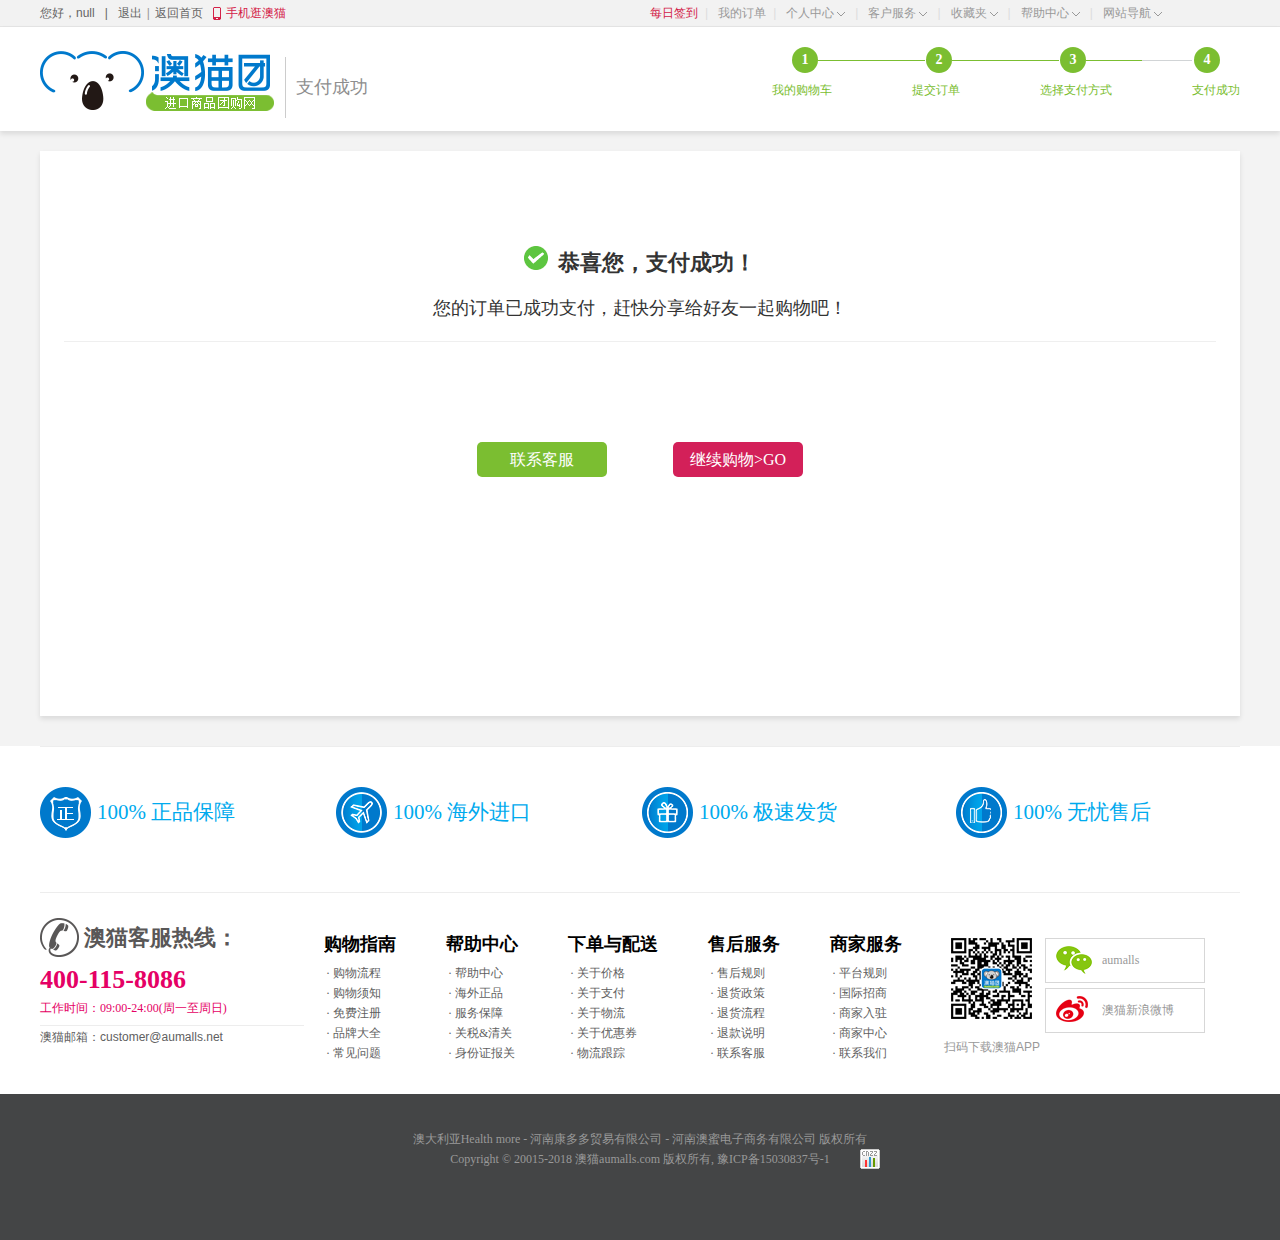
<file: Captainzw/Aomao/project/src/main/resources/static/pages/Cart-success.html>
<!DOCTYPE html>
<html lang="en">

<head>
	<meta charset="UTF-8">
	<title>支付成功-购物车-澳猫团</title>
	<link rel="shortcut icon" href="../favicon.ico">
	<link rel="stylesheet" href="../css/reset.css">
	<link rel="stylesheet" href="../css/base.css">
	<link rel="stylesheet" href="../css/Cart.css">
</head>

<body>
	<!-- 顶部 -->
	<header>
		<div class="head w1190">
			<div class="headLeft">
				<div class="loginuser">
					<a href="#">
						<span>您好，1536983711@qq.com </span>
						<span>|</span>
					</a>
				</div>
				<div class="loginout">
					<a href="#">退出</a>
					<span>|</span>
					<a href="#">返回首页</a>
				</div>
				<div class="phone loginphone">
					<a href="#">
						<em></em>
						<span>手机逛澳猫</span>
					</a>
				</div>
			</div>
			<div class="headRight">
				<ul>
					<li><a class="everday" href="#">每日签到</a></li><span>|</span>
					<li><a href="#">我的订单</a></li><span>|</span>
					<li class="erWrap">
						<strong></strong>
						<a href="#">个人中心</a>
						<em></em>
						<p class="headEr">
							<a href="#">我的优惠券</a>
							<a href="#">账户安全</a>
							<a class="last" href="#">售后管理</a>
						</p>
					</li>
					<span>|</span>
					<li class="erWrap">
						<a href="#">客户服务</a>
						<em></em>
						<p class="headEr">
							<a href="#">联系客服</a>
							<a href="#">购物指南</a>
							<a href="#">帮助中心</a>
							<a href="#">下单与配送</a>
							<a href="#">售后服务</a>
							<a href="#">商家服务</a>
							<a class="last" href="#">帮助中心</a>
						</p>
					</li>
					<span>|</span>
					<li class="erWrap">
						<a href="#">收藏夹</a>
						<em></em>
						<p class="headEr different">
							<a href="#">收藏的宝贝</a>
							<a class="last" href="#">收藏的品牌</a>
						</p>
					</li>
					<span>|</span>
					<li class="erWrap">
						<a href="#">帮助中心</a>
						<em></em>
						<p class="headEr">
							<a href="#">海外正品</a>
							<a href="#">服务保障</a>
							<a href="#">关税&清关</a>
							<a class="last" href="#">身份证报关</a>
						</p>
					</li>
					<span>|</span>
					<li class="er_warp">
						<a href="#">网站导航</a>
						<em></em>
						<div class="headEr clearfix">
							<div class="er_area">
								<h5>营养保健</h5>
								<a target="_blank"
									href="http://www.aumalls.com/Store/Search/?q=维生素&crossStore=true">维生素</a>
								<a target="_blank"
									href="http://www.aumalls.com/Store/Search/?q=矿物质&crossStore=true">矿物质</a>
								<a target="_blank"
									href="http://www.aumalls.com/Store/Search/?q=鱼油&crossStore=true">鱼油</a>
								<a href="#">降糖</a>
								<a target="_blank"
									href="http://www.aumalls.com/Store/Search/?q=维生素&crossStore=true">维生素</a>
								<a target="_blank"
									href="http://www.aumalls.com/Store/Search/?q=矿物质&crossStore=true">矿物质</a>
								<a target="_blank"
									href="http://www.aumalls.com/Store/Search/?q=鱼油&crossStore=true">鱼油</a>
								<a target="_blank"
									href="http://www.aumalls.com/Store/Search/?q=蜂胶&crossStore=true">蜂胶</a>
								<a href="#">蜂蜜</a>
								<a target="_blank"
									href="http://www.aumalls.com/Store/Search/?q=前列腺&crossStore=true">前列腺</a>
								<a target="_blank"
									href="http://www.aumalls.com/Store/Search/?q=强精&crossStore=true">强精</a>
								<a target="_blank" class="last"
									href="http://www.aumalls.com/Store/Search/?q=补肾&crossStore=true">补肾</a>
								<a target="_blank"
									href="http://www.aumalls.com/Store/Search/?q=护肝&crossStore=true">护肝</a>
								<a target="_blank"
									href="http://www.aumalls.com/Store/Search/?q=护眼&crossStore=true">护眼</a>
								<a target="_blank" class="last"
									href="http://www.aumalls.com/Store/Search/?q=职场&crossStore=true">其他</a>
								<a target="_blank"
									href="http://www.aumalls.com/Store/Search/?q=维骨力&crossStore=true">维骨力</a>
								<a target="_blank"
									href="http://www.aumalls.com/Store/Search/?q=高钙奶粉&crossStore=true">高钙奶粉</a>
								<a target="_blank" class="last"
									href="http://www.aumalls.com/Store/Search/?q=养心&crossStore=true">养心</a>
							</div>
							<div class="er_area">
								<h5>母婴特卖</h5>
								<a href="#">奶粉</a>
								<a target="_blank"
									href="http://www.aumalls.com/Store/Search/?q=孕前备孕&crossStore=true">孕前备孕</a>
								<a href="#">辅食</a>
								<a href="#">驱蚊</a>
								<a target="_blank"
									href="http://www.aumalls.com/Store/Search/?q=孕期营养&crossStore=true">孕期营养</a>
								<a target="_blank"
									href="http://www.aumalls.com/Store/Search/?q=孕前备孕&crossStore=true">孕前备孕</a>
								<a target="_blank" class="last"
									href="http://www.aumalls.com/Store/Search/?q=哺乳期&crossStore=true">哺乳期</a>
								<a target="_blank"
									href="http://www.aumalls.com/Store/Search/?q=营养品&crossStore=true">营养品</a>
								<a target="_blank"
									href="http://www.aumalls.com/Store/Search/?q=抗感冒/止咳&crossStore=true">抗感冒/止咳</a>
								<a target="_blank"
									href="http://www.aumalls.com/Store/Search/?q=辅食代餐&crossStore=true">辅食代餐</a>
								<a target="_blank" class="last"
									href="http://www.aumalls.com/Store/Search/?q=零食&crossStore=true">零食</a>
								<a target="_blank" href="http://www.aumalls.com/Store/Search/?q=奶粉1段&crossStore=true">1段
									0-6个月</a>
								<a target="_blank" href="http://www.aumalls.com/Store/Search/?q=奶粉2段&crossStore=true">2段
									6-12个月</a>
								<a target="_blank" href="http://www.aumalls.com/Store/Search/?q=奶粉3段&crossStore=true">3段
									1-3岁</a>
								<a target="_blank" class="last"
									href="http://www.aumalls.com/Store/Search/?q=奶粉4段&crossStore=true">4段 3-6岁</a>
								<a target="_blank" href="#">洗漱</a>
								<a target="_blank" href="http://www.aumalls.com/Store/Search/?q=奶粉2段&crossStore=true">2段
									6-12个月</a>
								<a target="_blank" href="#">护肤</a>
								<a target="_blank" class="last" href="#">驱蚊</a>
							</div>
							<div class="er_area">
								<h5>魅力女性</h5>
								<a target="_blank" class="last"
									href="http://www.aumalls.com/Store/Search/?q=补气养血&crossStore=true">补气养血</a>
								<a target="_blank"
									href="http://www.aumalls.com/Store/Search/?q=排毒养颜&crossStore=true">排毒养颜</a>
								<a href="#">洗液</a>
								<a target="_blank"
									href="http://www.aumalls.com/Store/Search/?q=排毒养颜&crossStore=true">排毒养颜</a>
								<a target="_blank"
									href="http://www.aumalls.com/Store/Search/?q=完美身材&crossStore=true">完美身材</a>
								<a target="_blank"
									href="http://www.aumalls.com/Store/Search/?q=胶原蛋白&crossStore=true">胶原蛋白</a>
								<a target="_blank" class="last"
									href="http://www.aumalls.com/Store/Search/?q=补气养血&crossStore=true">补气养血</a>
								<a target="_blank" href="#">卫生巾</a>
								<a target="_blank" class="last" href="#">洗液</a>
							</div>
							<div class="er_area">
								<h5>美妆个护</h5>
								<a href="#">面部</a>
								<a href="#">防嗮</a>
								<a href="#">祛斑祛痘</a>
								<a target="_blank"
									href="http://www.aumalls.com/Store/Search/?q=面部洗护&crossStore=true">面部洗护</a>
								<a target="_blank"
									href="http://www.aumalls.com/Store/Search/?q=眼部护理&crossStore=true">眼部护理</a>
								<a target="_blank"
									href="http://www.aumalls.com/Store/Search/?q=唇部护理&crossStore=true">唇部护理</a>
								<a target="_blank" class="last" href="#">祛斑祛痘</a>
								<a target="_blank" href="#">手足洗护</a>
								<a target="_blank" class="cAEE"
									href="http://www.aumalls.com/Store/Search/?q=眼部护理/&crossStore=true">眼部护理</a>
								<a target="_blank" class="last"
									href="http://www.aumalls.com/Store/Search/?q=防晒修复&crossStore=true">防晒修复</a>
							</div>
							<div class="er_area">
								<h5>个人洗护</h5>
								<a href="#">沐浴</a>
								<a href="#">洗发</a>
								<a href="#">消毒液</a>
								<a href="#">洗洁精</a>
								<a target="_blank"
									href="http://www.aumalls.com/Store/Search/?q=消毒液&crossStore=true">消毒液</a>
								<a target="_blank" class="last"
									href="http://www.aumalls.com/Store/Search/?q=洗洁精&crossStore=true">洗洁精</a>
							</div>
						</div>
					</li>
				</ul>
			</div>
		</div>
	</header>
	<!-- 搜索和logo -->
	<section class="boxS">
		<div class="logoAndSearch w1190">
			<!-- logo -->
			<div class="logo">
				<a href="#">澳猫网</a>
			</div>
			<div class="LAStxt">
				支付成功
			</div>
			<!-- 流程 -->
			<div class="flow">
				<ul>
					<li class="finish">1</li>
					<em class="finished"></em>
					<li class="finish">2</li>
					<em class="finished"></em>
					<li class="finish">3</li>
					<em class="finish"></em>
					<li class="finish">4</li>
				</ul>
				<ol>
					<li class="finish">我的购物车</li>
					<li class="finish">提交订单</li>
					<li class="finish">选择支付方式</li>
					<li class="last finish">支付成功</li>
				</ol>
			</div>
		</div>
	</section>
	<div class="cartSuccess boxS w1190">
		<div class="CSArea">
			<h6>
				<em></em><span>恭喜您，支付成功！</span>
			</h6>
			<p>
				您的订单已成功支付，赶快分享给好友一起购物吧！
			</p>
		</div>
		<div class="CSsubmit">
			<a class="left" href="#">联系客服</a>
			<a class="right" href="#" id="continue">继续购物>GO</a>
		</div>
	</div>
	<!-- 底部 -->
	<div class="foot">
		<!-- 保证 -->
		<div class="BZ center_1200 textWarp">
			<ul class="footer_bg clearfix">
				<a target="_blank" class="first" href="http://www.aumalls.com/oversea">
					<div class="icon"></div>
					<p>100% 正品保障</p>
				</a>
				<a target="_blank" class="two" href="http://www.aumalls.com/oversea">
					<div class="icon"></div>
					<p>100% 海外进口</p>
				</a>
				<a target="_blank" class="three" href="http://www.aumalls.com/Logistics">
					<div class="icon"></div>
					<p>100% 极速发货</p>
				</a>
				<a target="_blank" class="four" href="http://www.aumalls.com/afterRules">
					<div class="icon"></div>
					<p>100% 无忧售后</p>
				</a>
			</ul>
		</div>
		<!-- 信息 -->
		<div class="information center_1200 textWarp">
			<div class="IRight">
				<span class="Iphone">
					<em></em>
					<strong>澳猫客服热线：</strong>
				</span>
				<span class="num c065">400-115-8086</span>
				<span class="time c065">工作时间：09:00-24:00(周一至周日)</span>
				<span class="email">澳猫邮箱：customer@aumalls.net</span>
			</div>
			<div class="ICenter">
				<div class="ICenW">
					<dl>
						<dt><a target="_blank" href="#">购物指南</a></dt>
						<dd><a target="_blank" href="#">· 购物流程</a></dd>
						<dd><a target="_blank" href="#">· 购物须知</a></dd>
						<dd><a target="_blank" href="#">· 免费注册</a></dd>
						<dd><a target="_blank" href="#">· 品牌大全</a></dd>
						<dd><a target="_blank" href="#">· 常见问题</a></dd>
					</dl>
					<dl>
						<dt><a target="_blank" href="#">帮助中心</a></dt>
						<dd><a target="_blank" href="#">· 帮助中心</a></dd>
						<dd><a target="_blank" href="#">· 海外正品</a></dd>
						<dd><a target="_blank" href="#">· 服务保障</a></dd>
						<dd><a target="_blank" href="#">· 关税&清关</a></dd>
						<dd><a target="_blank" href="#">· 身份证报关</a></dd>
					</dl>
					<dl>
						<dt><a target="_blank" href="">下单与配送</a></dt>
						<dd><a target="_blank" href="#">· 关于价格</a></dd>
						<dd><a target="_blank" href="#">· 关于支付</a></dd>
						<dd><a target="_blank" href="#">· 关于物流</a></dd>
						<dd><a target="_blank" href="#">· 关于优惠券</a></dd>
						<dd><a target="_blank" href="#">· 物流跟踪</a></dd>
					</dl>
					<dl>
						<dt><a target="_blank" href="#">售后服务</a></dt>
						<dd><a target="_blank" href="#">· 售后规则</a></dd>
						<dd><a target="_blank" href="#">· 退货政策</a></dd>
						<dd><a target="_blank" href="#">· 退货流程</a></dd>
						<dd><a target="_blank" href="#">· 退款说明</a></dd>
						<dd><a target="_blank" href="#">· 联系客服</a></dd>
					</dl>
					<dl class="MRn">
						<dt><a target="_blank" href="#">商家服务</a></dt>
						<dd><a target="_blank" href="#">· 平台规则</a></dd>
						<dd><a target="_blank" href="#">· 国际招商</a></dd>
						<dd><a target="_blank" href="#">· 商家入驻</a></dd>
						<dd><a target="_blank" href="#">· 商家中心</a></dd>
						<dd><a target="_blank" href="#">· 联系我们</a></dd>
					</dl>
				</div>
			</div>
			<div class="Ileft">
				<div class="er">
					<div class="erPic">
						<img src="../images/WXe.png" alt="二维码">
					</div>
					<span>扫码下载澳猫APP</span>
				</div>
				<div class="fen">
					<a class="weixin" href="#">
						<em></em>
						<span>aumalls</span>
						<div class="WXer">
							<p>新鲜好玩的<br>
								澳洲货推荐<br>
								<strong>扫码加微信</strong>
							</p>
							<div class="wxe">
								<img src="../images/WXe.png" alt="二维码">
							</div>
						</div>
					</a>
					<a class="sina" href="#">
						<em></em>
						<span>澳猫新浪微博</span>
					</a>
				</div>
			</div>
		</div>
	</div>
	<footer>
		<div class="up">
			<div class="txt textWarp  w1190">
				<!-- <ul>
				<li><a target="_blank" href="#">关于澳猫海淘</a></li>
				<li><a target="_blank" href="#">商家入驻</a></li>
				<li><a target="_blank" href="#">网站合作</a></li>
				<li><a target="_blank" href="#">友情链接</a></li>
				<li><a target="_blank" href="#">澳猫公益</a></li>
				<li><a target="_blank" href="#">法律声明</a></li>
				<li><a target="_blank" href="#">诚聘英才</a></li>
				<li><a target="_blank" href="#">联系我们</a></li>
				<li><a target="_blank" href="#">网站地图</a></li>
			</ul>
			<ul class="twoArea">
				<li><a target="_blank" href="#">澳猫云商</a></li>
				<li><a target="_blank" href="#">澳洲澳猫</a></li><span>|</span>
				<li><a target="_blank" href="#">康多多</a></li><span>|</span>
				<li><a target="_blank" href="#">PPTV</a></li><span>|</span>
				<li><a target="_blank" href="#">红孩子</a></li><span>|</span>
				<li><a target="_blank" href="#">缤购</a></li><span>|</span>
				<li><a target="_blank" href="#">乐购仕</a></li><span>|</span>
				<li><a target="_blank" href="#">澳猫物流</a></li><span>|</span>
				<li><a target="_blank" href="#">澳猫澳大利亚</a></li><span>|</span>
				<li><a target="_blank" href="#">澳猫新西兰</a></li><span>|</span>
				<li><a target="_blank" href="#">澳猫物流</a></li><span>|</span>
				<li><a target="_blank" href="#">澳猫澳大利亚</a></li><span>|</span>
				<li><a target="_blank" href="#">澳猫新西兰</a></li><span>|</span>
				<li><a target="_blank" href="#">澳猫物流</a></li><span>|</span>
				<li><a target="_blank" href="#">澳猫澳大利亚</a></li><span>|</span>
				<li><a target="_blank" href="#">澳猫新西兰</a></li>
			</ul> -->
				<p>
					澳大利亚Health more - 河南康多多贸易有限公司 - 河南澳蜜电子商务有限公司 版权所有<br>
					Copyright © 20015-2018 澳猫aumalls.com 版权所有, 豫ICP备15030837号-1
				</p>
				<div class="ALLN"></div>
			</div>
		</div>
	</footer>
	<script src="../js/jquery-1.7.2.min.js"></script>
	<script src="../js/jquery.lazyload.min.js"></script>
	<script src="../js/base.js"></script>
	<script>
		$('#continue').on('click', function () {
			window.location.href = "/pages/brand_sukin_content.html"
		})
	</script>
</body>

</html>
</file>
<file: Captainzw/Aomao/project/src/main/resources/static/css/base.css>
/*头部导航*/
header{
	background:#F2F2F2;
	height: 26px;
	border-bottom: 1px solid #E5E5E5;
	line-height: 26px;
	color: #999999;
}
header span{
	cursor: pointer;
}
/*头部左边*/
.headLeft{
	width: 400px;
	float: left;
}
.headLeft>div{
	float: left;
}
.hello a{
	display: block;
	float: left;
	margin-right: 20px;
	color: #999;
}
.user>a{
	display: block;
	float: left;
}
.user span{
	display: block;
	float: left;
	 margin:0 5px;
}
.hello em{
	display: block;
	height: 16px;
	width: 16px;
	float: left;
	background: url(../images/sprite.png) 0 0 no-repeat;
	margin-top: 5px;
	margin-right: 3px;
}
.phone em{
	display: block;
	width: 8px;
	height: 13px;
	float: left;
	background: url(../images/sprite.png) 0 -22px no-repeat;
	margin: 7px 5px 0 10px;
}
.phone span{
	display: block;
	float: left;
	color: #d42148;
}
/*头部右边*/
.headRight{
	width: 600px;
	float: right;
}
.headRight ul li{
	height: 27px;
	float: left;
	padding:0 7px 0 10px;
	position: relative;
}
.headRight ul li a{
	color: #999999;
	float: left;
}
.headRight ul {
	/*width: 600px;*/
}
.headRight ul li:nth-of-type(2) strong{
	display: block;
	float: left;
	width: 11px;
	height: 13px;
	background: url(../images/sprite.png) -1px -41px;
	margin: 7px 5px 0 0;
}
.headRight ul li em{
	width: 8px;
	height: 4px;
	margin:12px 3px;
	display: block;
	background: url(../images/sprite.png) -2px -65px;
	float: right;
}
.headRight ul  .erWrap:hover{
	background: #fff;
}
.headRight ul .er_warp:hover{
	background: #fff;
}
/*右边的二级菜单*/
.erWrap .headEr a{
	width: 100%;
	display: block;
	border-bottom: 1px solid #E5E5E5;
}
.headEr a:hover{
	color: #00AAEE;
}
.different{
	width: 60px;
}
.headEr .last{
	border: none;
}
.headRight ul li:hover .headEr{
	display: block;
}
.headRight ul li .headEr{
	padding:0 5px;
	position: absolute;
	top: 26px;
	left: 0;
	z-index: 2;
	border: 1px solid #E5E5E5;
	border-top: none;
	background: #fff;
	display: none;
}
.headRight ul span{
	color: #DDD;
	display: block;
	float: left;
}
/* 网站导航 */
.headRight li:last-child h5{
	font: bold 16px/24px "微软雅黑";
	margin-bottom: 10px;
}
.headRight li:last-child .headEr{
	width: 1120px;
	padding: 25px;
	padding-right: 0;
	left: -1067px;
}
.headRight .headEr .er_area{
	width: 214px;
	margin-right: 10px;
	float: left;
}
.headRight .er_area a{
	display: inline-block;
	border: none;
	padding: 3px 5px;
	border-radius: 5px;
	margin-right: 3px;
}
.headRight .er_area:nth-of-type(1) h5{
	color: #6fb725;
}
.headRight .er_area:nth-of-type(2) h5{
	color: #ff6ca0;
}
.headRight .er_area:nth-of-type(3) h5{
	color: #eb0069;
}
.headRight .er_area:nth-of-type(4) h5{
	color: #2bbaba;
}
.headRight .er_area:nth-of-type(5) h5{
	color: #2bbaba;
}
.headRight .er_area:nth-of-type(1) a:hover{
	color: #fff;
	background-color: #6fb725;
}
.headRight .er_area:nth-of-type(2) a:hover{
	color: #fff;
	background-color: #ff6ca0;
}
.headRight .er_area:nth-of-type(3) a:hover{
	color: #fff;
	background-color: #eb0069;
}
.headRight .er_area:nth-of-type(4) a:hover{
	color: #fff;
	background-color: #2bbaba;
}
.headRight .er_area:nth-of-type(5) a:hover{
	color: #fff;
	background-color: #2bbaba;
}
/* 登录状态下 */
.loginuser a{
	color: #656565;
}
.loginuser span{
	display: block;
	float: left;
	margin-right: 10px;
}
/* 退出状态下 */
.loginout a{
	display: block;
	float: left;
	color: #656565;
}
.loginout span{
	display: block;
	float: left;
	 margin:0 5px;
}
.headRight .everday,.loginphone{
	color: #D32147;
}
/* 购物车部分 */
.flow{
	float: right;
	height: 104px;
}
.flow ul li{
	text-align: center;
	width: 26px;
	height: 26px;
	background: #D1D4D6;
	color: #fff;
	border-radius: 50%;
	font: bold 14px/26px "微软雅黑";
	float: left;
}
.flow ul li.finish{
	background: #7BBE31;
}
.flow ul em{
	height: 1px;
	width: 108px;
	display: block;
	margin-top: 13px;
	float: left;
	background: url(../images/bar1.png) no-repeat;
}
.flow em.finish{
	background-image: url(../images/bar2.png);
}
.flow em.finished{
	background-image: url(../images/finished.png);
}
.flow ul{
	padding-top: 20px;
}
.flow ol{
	margin-left: -20px;
}
.flow ol li{
	margin-right: 80px;
	float: left;
	color: #656565;
}
.flow ol li.last{
	margin-right: 0;
}
.flow ol li.finish{
	color: #7BBE31;
}
/*搜索和logo*/
.logoAndSearch{
	height: 104px;
	line-height: 34px;
	position: relative;
}
.logoAndSearch .LAStxt{
	height: 61px;
	border-left: 1px solid #ccc;
	float: left;
	padding-left: 10px;
	font:18px/61px "微软雅黑";
	color: #8E8E8E;
	margin-top: 30px;
	margin-bottom: 10px;
}
/*logo*/
.logoAndSearch .logo{
	width: 245px;
	height: 94px;
	float: left;
	padding-top: 10px;
}
.logo a{
	width: 244px;
	height: 88px;
	display: block;
	background: url(../images/logo.png) no-repeat;
	text-indent: -1000px;
}
/*搜索*/
.search{
	height: 36px;
	padding-top: 30px;
	float: left;
	margin-left: 110px;
	position: relative;
}
.search .txt{
	float: left;
	position: relative;
	margin-left: -1px;
}
.search .txt input{
	width: 454px;
	height: 32px;
	border:2px solid #3c3c3c;
	border-right: none;
	text-indent: 1em;
}
.search .btn{
	width: 68px;
	height: 36px;
	background: #3c3c3c;
	display: block;
	float: left;
	color: #fff;
	line-height: 36px;
	text-align: center;
}
.search ul{
	position: absolute;
	bottom: -17px;
}

.search .hot_search{
	font: 12px/24px "微软雅黑";
	cursor: pointer;
	/*padding:0 5px;
	border-right: 1px solid #999999;
	font:12px/12px "微软雅黑";
	float: left;*/
}
.hot_search em {
	color: #0079cc;
}
.hot_search span {
	font:12px/12px "微软雅黑";
	padding:0 5px;
	border-right: 1px solid #999999;
}

.search span a,.search span a:hover{
	color: #999999;
}
.search span:last-child {
	border-right: 0;
}
/*购物车*/
.buy_car {
	width: 121px;
	height: 36px;
	border: 1px solid #dfdfdf;
	float: left;
	margin-top: 30px;
	margin-left: 36px;
	position: relative;
}
.buy_car p {
	text-align: center;
	font: 14px/36px "宋体";
	color: #333333;
}
.buy_car p:before {
	content: "";
	width: 22px;
	height: 20px;
	background: url(../images/buy_car.png) left top no-repeat;
	display: inline-block;
	vertical-align: middle;
	position: relative;
	left: -5px;
	top: -2px;
}
.buy_car em {
	width: 20px;
	height: 20px;
	background: #d32059;
	border-radius: 50%;
	display: inline-block;
	position: absolute;
	top: 8px;
	right: 5px;
	text-align: center;
	line-height: 20px;
	color: #fff;
}
/*新会员注册*/
/*新会员注册*/
.app{
	width: 117px;
	height: 89px;
	float: right;
	border: 1px solid white;
	border-bottom: 0px;
	margin-top: 5px;
}
.app a{
	display: block;
	width: 117px;
	height: 89px;
	background: url(../images/App.png) no-repeat;
}
.logoAndSearch .app.ApM{
	position: absolute;
	right: 0;
	top:0px;
	border:1px solid #C6C2D0;
	height: 226px;
	width: 117px;
	background: #fff;
	z-index: 3;
}
.logoAndSearch .ApM a{
	margin: 0 auto;
}
.logoAndSearch .SAEr{
	text-align: center;
	color: #999999;
	display: none;
}
/*导航*/
nav{
	height: 42px;
	background: #00AAEE;
	font:16px/42px "微软雅黑";
}
nav .nav{
	height: 42px;
}
nav .navLi{
	float: left;
	padding:0 40px;
	cursor: pointer;
	position: relative;
    z-index:2;
}
nav .navLi:hover{
	background:rgba(0,121,204,.4);
}
nav .navLi a{
	color: #fff;
}
nav .navLi.currentLi{
	background: #0079CC;
}
nav .navLi:nth-of-type(8){
	padding:0;
	float: right;
	background: #33BBF1;
	padding:0 15px;
}
nav .navLi:nth-of-type(8) em{
	height: 20px;
	width: 22px;
	background: url(../images/sprite.png) -1px -92px;
	display: block;
	float: left;
	margin-top: 11px;
	margin:11px 5px 0 0;
}
nav .navLi:nth-of-type(8) b{
	height: 20px;
	width: 20px;
	background: #FF3172;
	border-radius: 50%;
	color: #FFF;
	line-height: 20px;
	text-align: center;
	display: block;
	float: right;
	font-size: 12px;
	margin: 10px 0 0 3px;
}
.navLi.diff{
	background: #E50065;;
}
/*二级导航*/
nav .navLi .NavEr{
	border: 1px solid #33BBF1;
	width: 1120px;
	padding:15px 35px;
	background: rgba(255,255,255,.99);
	position: absolute;
	z-index: 1;
	display: none;
}
/*位置与字体颜色*/
nav .navLi:nth-of-type(3) .NavEr{
	left:-261px;
}
nav .navLi:nth-of-type(3) .NETitle{
	color: #6fb725;
}
nav .navLi:nth-of-type(4) .NavEr{
	left:-405px;
}
nav .navLi:nth-of-type(4) .NETitle{
	color: #ff6ca0;
}
nav .navLi:nth-of-type(5) .NavEr{
	left:-549px;
}
nav .navLi:nth-of-type(5) .NETitle{
	color: #eb0069;
}
nav .navLi:nth-of-type(6) .NavEr{
	left:-693px;
}
nav .navLi:nth-of-type(6) .NETitle{
	color: #2bbaba;
}
/*左侧文字*/
.nav .navLi .NavEr .NETxt{
	width: 570px;
	overflow: hidden;
	float: left;
	margin-right: 28px;
}
.NavEr .NETxt ul{
	width: 610px;
}
.NavEr .NETxt li{
	width: 270px;
	height: 152px;
	float: left;
	margin-right: 30px;
	padding: 0;
}
.NETxt li dt{
	height: 33px;
	font:bold 14px/33px "微软雅黑";
	border-bottom: 1px solid #EAEAEA;
}
.NETxt li dd{
	padding-top:12px; 
}
.NETxt li dd a{
	color: #666666;
	font: 12px/12px "微软雅黑";
	display: block;
	padding:0 6px;
	border-right: 1px solid #EAEAEA;
	float: left;
}
.NETxt li dd a.cAEE{
	color:  #00aaee;
}
.NETxt li dd a.c065{
	color:#E50065;
}
.NETxt li dd a.last{
	border: none;
}
.NETxt li dd a:hover{
	color: #00aaee;
	text-decoration: underline;
}
.NETxt li dd a.c065:hover{
	color:#E50065;
}
/*热卖*/
.NavEr .hotSale{
	width: 244px;
	float: left;
	margin-right: 15px;
}
.NavEr .hotSale h3{
	height: 33px;
	font:bold 14px/33px "微软雅黑";
}
.NavEr .hotSale li{
	width: 80px;
	height: 80px;
	border: 1px solid #EAEAEA;
	margin: -1px;
	float: left;
	background-repeat: no-repeat;
	background-position: center center;
	background-size: 100%;
	overflow: hidden;
}
.NavEr .hotSale li a{
	width: 80px;
	height: 80px;
	display: block;
}
/*右侧*/
.NavEr .NEBanner{
	padding-top: 33px;
	float: left;
}
.NavEr .NEBanner li{
	height: 158px;
	width: 262px;
	margin-bottom: 10px;
	overflow: hidden;
}
.NavEr .NEBanner li a{
	width: 158px;
	height: 262px;
	display: block;
}
.NavEr .NEBanner li.NBLast{
	margin-bottom: 0;
}
/*保证*/
.foot{
	height:348px;
	background: #fff;
}
.BZ{
	height:145px;
	border-top: 1px solid #EDEDED;
	border-bottom: 1px solid #EDEDED; 
	overflow: hidden;
}
.BZ ul{
	width: 100%;
}
.BZ li{
	float: left;
	height: 95px;
	width: 16%;
	padding-top: 50px;
	position: relative;
}
.BZ li a{
	display: block;
	width: 100%;
	height: 100%;
	position: absolute;
	top: 0;
	left: 0;
}
.BIco{
	width: 50px;
	height: 50px;
	float: left;
	margin:0px 8px 0 18px;
	background: url(../images/sprite.png) -1px -461px no-repeat;
}
.BZ li:nth-of-type(2) .BIco{
	background-position: -1px -514px;
}
.BZ li:nth-of-type(3) .BIco{
	background-position: -1px -567px;
}
.BZ li:nth-of-type(4) .BIco{
	background-position: -1px -621px;
}
.BZ li:nth-of-type(5) .BIco{
	background-position: -1px -675px;
}
.BZ li:nth-of-type(6) .BIco{
	background-position: -1px -728px;
}
.BTxt{
	width: 111px;
	height: 50px;
	float: left;
}
.BTxt strong{
	font:bold 16px/30px "微软雅黑";
	display: block;
	color: #000;
}
.BTxt span{
	display: block;
	color: #5F5F5F;
}
/*信息*/
.information{
	height: 202px;
}
.IRight{
	float: left;
	width: 264px;
	height: 107px;
	border-bottom:  1px solid #EDEDED;
	padding-top: 25px;
	position: relative;
	margin-right: 20px;
}
.IRight span{
	display: block;
}
.Iphone{
	width: 264px;
	height: 39px;
	line-height: 39px;
}
.Iphone em{
	width: 39px;
	height: 39px;
	float: left;
	display: block;
	background: url(../images/sprite.png) -1px -846px;
	margin-right: 5px;
}
.Iphone strong{
	float: left;
	display: block;
	font: bold 22px/39px "微软雅黑";
	color: #595757;
}
.IRight .num{
	font: bold 26px/45px "微软雅黑";
}
.IRight .time{
	font: 12px/12px "微软雅黑";
}
.IRight .email{
	color: #606060;
	position: absolute;
	bottom: -20px;
}
.ICenter{
	padding-top: 32px;
	width: 580px;
	float: left;
	overflow: hidden;
}
.ICenW{
	width: 700px;
}
.ICenter dl{
	float: left;
	margin-right: 50px;
}
.ICenter dl.MRn{
	margin-right: 0;
}
.ICenter dt{
	font: bold 18px/38px "微软雅黑";
	color: #000;
}
.ICenter dt a{
	color: #000;
}
.ICenter dt a:hover{
	color: #000;
}
.ICenter dd{
	text-indent: 2px;
	font: 12px/20px "微软雅黑";
}
.ICenter a{
	color: #5F5F5F;
}
.ICenter a:hover{
	color: #00A9ED;
	text-decoration: underline;
}
.Ileft{
	width: 280px;
	height: 157px;
	padding-top: 45px;
	float: left;
	margin-left:40px;
}
.Ileft .er{
	width: 96px;
	height: 130px;
	float: left;
	margin-right: 5px;
}
.Ileft .er .erPic{
	text-align: center;
	height: 89px;
	width: 94px;
}
.Ileft .er span{
	font-size: 12px;
	height: 40px;
	line-height: 40px;
	color: #999999;
	display: block;
}
.Ileft a{
	float: left;
	display: block;
	height: 43px;
	width: 158px;
	border:1px solid #D7D7D7;
	margin-bottom: 5px;
}
.Ileft a em{
	width: 36px;
	height: 28px;
	margin: 7px 10px;
	display: block;
	float: left;
}
.weixin{
	position: relative;
}
.weixin em{
	background: url(../images/sprite.png) -2px -785px no-repeat;
}
.weixin .WXer{
	width: 162px;
	height: 80px;
	border: 1px solid #DCDCDC;
	position: absolute;
	right: -5px;
	top:-1px;
	z-index: 1;
	padding:7px 2px;
	background: #fff;
	display: none;
}
.weixin .WXer p{
	color: #2D3D53;
	font: 14px/18px "微软雅黑";
	padding-top: 15px;
	float: left;
	text-align: center;
}
.weixin .WXer strong{
	padding:5px;
	font: 14px/14px "微软雅黑";
	background: #3FBE0C;
	color: #fff;
	display: block;
	margin-top: 3px;
}
.weixin .WXer .wxe{
	float: right;
}
.sina em{
	background: url(../images/sprite.png) -1px -817px no-repeat;
}
.Ileft a span{
	display: block;
	float: left;
	font: 12px/43px "微软雅黑";
	color: #999;
}
/*底部*/
footer .txt{
	position: relative;
}
footer .ALLN{
	height: 20px;
	width: 20px;
	position: absolute;
	bottom: 0;
	right: 30%;
	background: url(../images/sprite.png) -1px -890px;
}
footer .up{
	height: 126px;
	background: #444546;
	text-align: center;
	padding-top:20px;
}
footer .up p{
	padding-top: 15px;
	font: 12px/20px "微软雅黑";
	color: #999;
}
footer a,footer a:hover,footer span{
	color: #999999;
}
footer .up ul{
	padding:5px;
}
footer .up li{
	display: inline-block;
	margin-right: 5px;
}
/*
footer .down{
	text-align: center;
	padding-top: 30px;
	height: 130px;
	background: #E60012;
}
footer .down h4{
	text-decoration: underline;
	font:18px/20px "微软雅黑";
	margin-bottom: 5px;
}
.down p{
	text-align: left;
	text-indent: 2em;
	font: 12px/16px "微软雅黑";
}*/
.wrap-all {width: 100%;}
.footer_bg .icon {background: url(../images/footer_bg.png) no-repeat;}
.footer_bg {width: 100%;height:106px;padding-top: 40px;}
.footer_bg .first {width: 296px;display: block;float: left;height: 146px;cursor: pointer;}
.footer_bg .two {width: 306px;display: block;float: left;height: 146px;cursor: pointer;}
.footer_bg .three {width: 314px;display: block;float: left;height: 146px;cursor: pointer;}
.footer_bg .four {width: 284px;display: block;float: left;height: 146px;cursor: pointer;}
.footer_bg .icon {float: left;width: 52px;height: 52px;overflow: hidden;}
.footer_bg p {float: left;margin-left: 5px;color: #00aaee;font: 21px/50px "微软雅黑";}
.footer_bg .first:hover p, .footer_bg .two:hover p,.footer_bg .three:hover p,.footer_bg .four:hover p {color: #E50065;}
.footer_bg .two .icon {background-position: 0 -65px;}
.footer_bg .three .icon {background-position: 0 -133px;}
.footer_bg .four .icon {background-position: 0 -199px;}

/*顶部导航*/
.nav_list_wrap {height: 34px;padding-top: 10px;}
.nav_list_wrap .main_menu {width: 180px;height: 34px;float: left;text-align: center;background-color: #0079cc;line-height: 34px;position: relative;}
.main_menu .more_height {display: none;position: absolute;top: 34px;height: 10px;width:100%;z-index:9;background-color: #0079cc;}
.nav_list_wrap .main_menu>a {color: #fff;font: 16px/36px "微软雅黑";display: block;line-height: 34px;}
.nav_list_wrap .main_menu>a:after {content: "";display: inline-block;border: 6px solid transparent;border-top-color: #fff;position: relative;top: 4px;left: 8px;}
.nav_list_wrap .nav_list {float: left;width: 983px;}
.nav_list li {float: left;height: 34px;width: 100px;text-align: center;margin-right:34px;}
.nav_list .hot_sell {background: url(../images/hot_sell.png) right top no-repeat;width: 19px;height: 11px;display: block;position: relative;top: -34px;left: 85px;}
.nav_list li a {padding: 0 17px;display: block;font: 16px/34px "微软雅黑";color: #333333;}
.nav_list_parent {position: relative;float: left;width: 983px;margin-left: 37px;}
.nav_list_bg {position: absolute;bottom: 0;left: 5px;width: 86px;height: 1px;background-color: #E50065;cursor: pointer;}
.nav_list_bg::after {content:"";border: 4px solid transparent;border-bottom-color: #E50065;position: absolute;left: 50%;bottom: 1px;margin-left: -2px;}
.main_menu:hover .one_nav {display: block;}
.main_menu:hover .more_height {display: block;}
/*一级导航*/
/*一级导航*/
.one_nav {display: none;position: absolute;z-index: 9;background-color: #fff;top: 44px;left: 0px;width: 180px;text-align: left;}
.one_nav>li {padding-left: 19px;height: 52px;padding-top: 10px;border-right: 1px solid #0079cc;}
.one_nav>li:nth-of-type(2n) {background-color: #0079cc;}
.one_nav>li:nth-of-type(2n-1) {background-color: #0092dd;}
.one_nav dt {font:bold 14px/22px "微软雅黑";color: #fff;}
.one_nav dd span a {font: 12px/22px "微软雅黑";color: #d9d9d9;padding-right: 5px;}
/*二级导航*/
.two_nav {display:none;width: 293px;height: 367px;padding-left:33px;padding-top: 4px;padding-right:50px;position: absolute;left:180px;top: -1px;background-color: #fff;border: 1px solid #0079cc;border-left: 0;z-index: 99;}
.two_nav dl {border-bottom: 1px dotted #463b7d;padding-top: 14px;padding-bottom: 15px;}
.two_nav li:last-child dl {border-bottom:0;}
.two_nav dt h4 {color: #0079cc;margin-bottom: 4px;}
.two_nav dd {line-height: 20px;}
.two_nav dd a {color: #333333;padding: 0;white-space: nowrap;}
.two_nav dd i {padding: 0 10px;}
/*hover时效果，较多*/
.one_nav>li:hover {background-color: #fff;border-right: #fff;}
.one_nav>li:hover dt {color: #0079cc;}
.one_nav>li:hover dd a {color: #3c3c3c;}
.one_nav>li:last-child {background-color: #0079cc;}
.one_nav dd span a:hover {text-decoration: underline;color: #fe002a;}
.one_nav>li:hover .two_nav {display: block;}
</file>
<file: Captainzw/Aomao/project/src/main/resources/static/css/Cart.css>
section {
	width: 100%;
	height: 104px;
	margin-bottom: 20px;
	background: #fff;
}

body {
	background: #F3F3F3;
}

.boxS {
	background: #fff;
}

/*购物车订单页面*/
/*订单部分*/
.indent {
	padding: 25px 0;
	margin-bottom: 20px;
}

.checkbox {
	border: 1px solid #ccc;
	display: block;
	background: #fff;
	width: 15px;
	height: 15px;
	float: left;
	margin-right: 5px;
	cursor: pointer;
}

.checked {
	background: url(../images/checkbg.gif) no-repeat center center;
	border: 1px solid #7BBE31;
}

/*订单标题部分*/
.IAhead {
	height: 45px;
	background: #F6F6F6;
	font: 12px/45px "微软雅黑";
	padding-left: 20px;
}

.IAhead span {
	display: block;
	float: left;
	margin-right: 10px;
}

.IAhead .Information {
	margin-left: 110px;
}

.IAhead .checkbox {
	margin-top: 13px;
}

.IAul {
	float: right;
}

.IAul li {
	width: 120px;
	text-align: center;
	margin-right: 50px;
	float: left;
}

.IAul li.last {
	margin-right: 0px;
}

.IAbd {}

.IAbd h4 {
	padding-left: 20px;
	height: 68px;
	border-bottom: 1px solid #EAEAEA;
	font: bold 20px/68px "微软雅黑";
	color: #000;
}

.IAbd h4 .tax {
	padding: 3px 14px;
	background: #0079CC;
	color: #fff;
	font-size: 12px;
	border-radius: 5px;
	margin: 0 10px;
}

.IAbd h4 .checkbox {
	margin: 28px 5px 0 0;
}

.IAbdArea .IAbdw {
	height: 120px;
	border: 1px solid #EAEAEA;
	border-top: 0;
	padding-left: 20px;
	line-height: 119px;
}

.IAbdw span,
.IAbdw img,
.IAbdw p {
	float: left;
}

.IAbdw ul {
	float: right;
}

.IAbdw .checkbox {
	margin: 45px 10px 0 0;
}

.IAbdw img {
	width: 92px;
	height: 104px;
	margin: 10px 20px 0 0;
}

.IAbdw p {
	font: 12px/20px "微软雅黑";
	padding-top: 30px;
	width: 180px;
	height: 80px;
	position: relative;
}

.IAbdw p .pro {
	color: #000;
}

.IAbdw p .pro:hover {
	text-decoration: underline;
	color: #D12147;
}

.IAbdw p .use {
	position: absolute;
	bottom: 0;
	left: 0;
	color: #999999;
}

.IAbdw p .use s {
	height: 5px;
	width: 5px;
	display: block;
	background: #fff;
	border-right: 1px solid #999;
	border-top: 1px solid #999;
	position: absolute;
	transform: rotate(135deg);
	-webkit-transform: rotate(135deg);
	-moz-transform: rotate(135deg);
	-ms-transform: rotate(135deg);
	-o-transform: rotate(135deg);
	right: -10px;
	top: 7px;
}

.IAbdw p .use:hover u {
	display: block;
}

.IAbdw p .use u {
	position: absolute;
	bottom: -85px;
	left: -50px;
	padding: 10px;
	width: 212px;
	height: 60px;
	border: 1px solid #999;
	display: block;
	display: none;
	background: #fff;
	z-index: 2;
}

.use u em {
	height: 10px;
	width: 10px;
	display: block;
	background: #fff;
	border-right: 1px solid #999;
	border-top: 1px solid #999;
	position: absolute;
	transform: rotate(-45deg);
	-webkit-transform: rotate(-45deg);
	-moz-transform: rotate(-45deg);
	-ms-transform: rotate(-45deg);
	-o-transform: rotate(-45deg);
	right: 125px;
	top: -6px;
}

.IAul .price {
	padding-top: 45px;
	font: 12px/20px "微软雅黑";
	color: #000;
}

.IAul .price s {
	color: #999;
}

.IAul .num span {
	font: 14px/28px "微软雅黑";
	color: #656464;
	display: block;
	float: left;
	margin-left: -1px;
	border: 1px solid #BCBCBC;
	height: 28px;
	margin-top: 50px;
}

.IAul .IAtax {
	color: #7BBE31;
	font-weight: bold;
}

.num span:nth-of-type(1) {
	width: 27px;
	cursor: pointer;
}

.num input {
	width: 60px;
	height: 26px;
	outline: none;
	display: block;
	margin-top: 50px;
	line-height: 28px;
	text-align: center;
	float: left;
	margin-left: -1px;
}

.num span:nth-of-type(2) {
	width: 27px;
	cursor: pointer;
}

.Lastprice {
	font-weight: bold;
	color: #D21F59;
}

.btn {
	padding-top: 40px;
	line-height: 18px;
}

.btn button {
	font: 12px/18px "微软雅黑";
	border: none;
	outline: none;
	background: #fff;
}

.account {
	height: 40px;
	border: 1px solid #EAEAEA;
	border-top: 0;
	margin-bottom: 78px;
}

.account ul {
	float: right;
	font: 12px/40px "微软雅黑";
	color: #333;
}

.account ul li {
	float: left;
	margin-right: 20px;
	text-align: center;
}

.account .main {
	width: 44px;
	height: 24px;
	color: #fff;
	font: bold 12px/24px "微软雅黑";
	margin-top: 10px;
	background: #7BBE31;
	margin-right: 0px;
}

.account .mprice {
	width: 42px;
	height: 22px;
	font: bold 12px/24px "微软雅黑";
	border: 1px solid #7BBE31;
	margin-top: 10px;
	color: #7BBE31;
}

.IAbdfoot {
	height: 60px;
	border: 1px solid #EAEAEA;
	padding-left: 20px;
	font: 12px/60px "微软雅黑";
}

.IAbdfoot span {
	float: left;
}

.IAbdfoot .checkbox {
	margin: 22px 10px 0 0;
}

.IAbdfoot .Information {
	margin: 0 24px;
}

.IAbdfoot a {
	display: block;
	height: 62px;
	margin: -1px -1px 0 0;
	width: 130px;
	background: #D32059;
	font: 20px/62px "微软雅黑";
	color: #fff;
	float: right;
	text-align: center;
	margin-left: 10px;
}

.IAbdfoot p {
	padding-top: 8px;
	text-align: right;
	font: 14px/24px "微软雅黑";
}

.IAbdfoot p em {
	font: 12px/20px "微软雅黑";
	color: #999999;
	margin-left: 20px;
}

.IAbdfoot p b {
	font-size: 16px;
	color: #D21F59;
}

/*猜你喜欢和热门推荐*/
.LHarea {
	height: 942px;
	background: #FFF;
	padding-top: 30px;
}

.Recommend {
	height: 360px;
	background: #fff;
	margin-bottom: 80px;
}

.Recommend h3 {
	padding-top: 10px;
	height: 29px;
	border-bottom: 1px solid #DDDDDD;
	padding-right: 10px;
}

.Recommend h3 strong {
	display: block;
	float: left;
	font: bold 20px/29px "微软雅黑";
	color: #000;
	margin-right: 5px;
}

.Recommend h3 .others {
	display: block;
	float: left;
	font: 12px/29px "微软雅黑";
	color: #999999;
	margin-top: 3px;
}

.Recommend h3 .cup {
	float: right;
	height: 20px;
	width: 65px;
	margin-top: 5px;
	cursor: pointer;
}

.Recommend h3 .cup span {
	width: 28px;
	height: 18px;
	display: block;
	border: 1px solid #F2F2F2;
	font: 12px/18px "微软雅黑";
	text-align: center;
}

.Recommend h3 .cup span.no {
	border-color: #DFDFDF;
}

.Recommend h3 .cup .right {
	float: right;
}

.Recommend h3 .cup .left {
	float: left;
}

.ReContent {
	height: 310px;
	padding: 20px 0;
}

.ReConW {
	height: 310px;
	position: relative;
	overflow: hidden;
}

.ReConWul {
	position: absolute;
	width: 500%;
	top: 0;
	left: 0;
}

.ReConWuli {
	width: 1190px;
	overflow: hidden;
	float: left;
}

.ReConWul ul {
	width: 2000px;
}

.ReConWuli li {
	width: 175px;
	height: 295px;
	padding: 10px 15px 0 15px;
	float: left;
	overflow: hidden;
	border: 1px solid #EAEAEA;
	margin-right: 38px;
}

.Repic {
	width: 165px;
	height: 202px;
	margin: 0 auto;
}

.ReTxt p {
	font: 18px/30px "微软雅黑";
	color: #999999;
}

.ReTxt a {
	font: 12px/18px "微软雅黑";
	color: #333;
}

.ReTxt a:hover {
	text-decoration: underline;
}

.ReTxt p s {
	font-size: 12px;
}

.ReTxt .collect {
	color: #999999;
	font: 12px/20px "微软雅黑";
}

.ReTxt .collect a {
	color: #999999;
	float: left;
}

.ReTxt .collect a:hover {
	text-decoration: underline;
}

.ReTxt .collect span {
	float: right;
}

.collect span em {
	display: block;
	width: 16px;
	height: 15px;
	background: url(../images/acIcon.png) 0 -19px no-repeat;
	float: left;
	margin-top: 3px;
	margin-right: 5px;
}

.collect span em:hover {
	background: url(../images/acIconhover.png) no-repeat;
}

/*热门推荐*/
.HRConW .collect span em {
	background: url(../images/acIconhover.png) no-repeat;
}

.HRConW .ReTxt a {
	color: #838383;
}

.HRConW .ReTxt a:hover {
	text-decoration: none;
}

/*购物车提交订单*/
.Consigneew {
	background: #fff;
	margin-bottom: 30px;
}

.Consignee {
	padding: 25px 44px;
}

.Contitle {
	height: 18px;
	font: bold 18px/18px "微软雅黑";
	color: #000;
	padding-left: 5px;
	border-left: 3px solid #0079CC;
	margin-bottom: 26px;
}

.Consignee .address {
	padding-left: 4px;
	margin-bottom: 22px;
}

.address li {
	width: 215px;
	height: 105px;
	padding: 14px 24px 0 14px;
	border: 1px solid #DDDDDD;
	float: left;
	margin-right: 32px;
}

.address li p {
	font: 12px/18px "微软雅黑";
	margin-bottom: 8px;
	color: #333;
}

.address .checked {
	border: 1px solid #7BBE31;
	background: url(../images/checked.gif) right bottom no-repeat;
}

.Consignee button {
	width: 116px;
	height: 28px;
	border: 1px solid #CCCCCC;
	outline: 1px solid #CCC;
	margin-left: 5px;
	background: #fff;
	font: 12px/30px "微软雅黑";
	text-align: center;
}

/*确认商品信息*/
.Blurbw {
	background: #fff;
	margin-bottom: 30px;
}

.Blur {
	padding: 25px 44px;
}

.BlurArea {
	border: 1px solid #E4E4E4;
	margin-bottom: 46px;
}

.blur li {
	float: left;
	width: 162px;
	text-align: center;
}

.blur .first {
	width: 263px;
	text-align: left;
}

.BlurArea h4 {
	padding-left: 25px;
	height: 37px;
	background: #F2F2F2;
}

.BlurArea h4 li {
	font: 12px/37px "微软雅黑";
}

.prouduct {
	padding-left: 24px;
	border-bottom: 1px solid #E4E4E4;
}

.prouduct ul {
	padding: 14px 0;
}

.prouduct li {
	line-height: 40px;
}

.prouduct .first {
	font: 12px/20px "微软雅黑";
}

.Public {
	padding: 0 24px;
	font: 12px/50px "微软雅黑";
	border-bottom: 1px solid #E4E4E4;
}

.Public .left {
	float: left;
}

.Public .left b {
	margin: 0 10px;
	color: #F03468;
}

.Public .left em {
	color: #999999;
	font-weight: normal;
}

.Public .right {
	float: right;
}

.Public .right em {
	width: 140px;
	display: block;
	float: left;
	text-align: right;
	font-weight: normal;
}

.Coupon .left {
	color: #F03468;
	position: relative;
}

.Coupon .left s {
	display: block;
	position: absolute;
	border: 5px solid transparent;
	border-top-color: #F03468;
	top: 23px;
	right: -15px;
}

.Alladd {
	border-bottom: 0;
}

.Alladd .right .r {
	background: #FFF;
	color: #F03468;
	font-size: 16px;
}

.blurFooterw {
	height: 184px;
	border: 1px solid #E4E4E4;
	margin-bottom: 20px;
	padding: 20px 24px 0 24px;
}

.blurFooter {
	width: 400px;
	float: right;
}

.privilege span {
	width: 200px;
	display: block;
	float: left;
	text-align: right;
	font: 12px/22px "微软雅黑";
}

.submit {
	height: 48px;
	padding: 20px 0;
	font: 12px/48px "微软雅黑";
}

.submit a {
	display: block;
	width: 114px;
	height: 48px;
	background: #D32059;
	color: #fff;
	font: 20px/48px "微软雅黑";
	text-align: center;
	float: right;
	border-radius: 5px;
}

.submit span {
	display: block;
	float: left;
	margin-right: 10px;
}

.submit em {
	font: 600 18px/44px "微软雅黑";
	color: #D32059;
}

.protocol {
	color: #999999;
}

.protocol .checkbox {
	margin-right: 10px;
}

.mode {
	position: fixed;
	top: 0;
	left: 0;
	background: rgba(0, 0, 0, .4);
	display: none;
}

.modeArea {
	width: 646px;
	height: 387px;
	background: #fff;
	position: absolute;
	top: 117px;
	left: 50%;
	margin-left: -338px;
	border-radius: 5px;
	padding: 15px;
}

.modeArea h4 {
	font: 600 18px/18px "微软雅黑";
	margin-bottom: 45px;
}

.mode p {
	height: 26px;
	margin-bottom: 15px;
	font: 12px/26px "微软雅黑";
}

.mode p strong {
	width: 60px;
	height: 28px;
	display: block;
	float: left;
	text-align: right;
	margin-right: 10px;
}

.mode p .w370 {
	width: 370px;
}

.mode p .w170 {
	width: 170px;
}

.mode p input,
.mode p select {
	display: block;
	float: left;
	height: 24px;
	border: 1px solid #CCCCCC;
	border-radius: 3px;
	text-indent: 5px;
}

.mode p em {
	color: #D32059;
}

.mode .IDcard em {
	width: 14px;
	height: 14px;
	display: block;
	border-radius: 50%;
	background: #D32059;
	color: #fff;
	float: left;
	font: 12px/14px "微软雅黑";
	text-align: center;
	margin: 5px 0 0 5px;
	position: relative;
	cursor: pointer;
}

.mode .IDcard em:hover u {
	display: block;
}

.IDcard em u {
	width: 322px;
	height: 185px;
	padding: 10px;
	display: block;
	position: absolute;
	font: 12px/20px "微软雅黑";
	color: #CCC;
	border: 1px solid #CCCCCC;
	text-align: left;
	background: #fff;
	top: -100px;
	left: -160px;
	display: none;
}

.IDcard em u b {
	display: block;
	padding-bottom: 10px;
	margin-bottom: 10px;
	color: #000;
	border-bottom: 1px dashed #CCC;
}

.default {
	font: 12px/28px "微软雅黑";
	color: #000;
}

.default .checkbox {
	margin-bottom: 10px;
	margin-top: 4px;
}

.sure button,
.sure a {
	width: 98px;
	height: 32px;
	border-radius: 5px;
	display: block;
	float: left;
	text-align: center;
	font: 14px/32px "微软雅黑";
	margin-right: 20px;
}

.sure button {
	background: #D32059;
	border: 1px solid #D32059;
	color: #fff;
}

.sure a {
	background: #F2F2F2;
	border: 1px solid #CCCCCC;
	color: #000;
}

.mode .close {
	width: 24px;
	height: 24px;
	font: 24px/24px "微软雅黑";
	color: #CBC9CA;
	position: absolute;
	top: 10px;
	right: 10px;
	transform: rotate(45deg);
	cursor: pointer;
}

/*支付订单*/
.OrderInfow {
	background: #fff;
	margin-bottom: 30px;
}

.OrderInfo {
	padding: 30px 42px;
}

.OrderInArea {
	border-bottom: 1px solid #EFEFEF;
}

.OrderInArea p.one {
	font: 600 18px/54px "微软雅黑";
	height: 54px;
}

.OrderInArea p.one span,
.OrderInArea p.one em {
	display: block;
	float: left;
}

.OrderInArea p.one em {
	width: 24px;
	height: 24px;
	background: url(../images/ture.png) no-repeat;
	margin: 15px 10px 0 0;
}

.OrderInArea p.two {
	font: 16px/36px "微软雅黑";
	margin-bottom: 10px;
}

p.two b {
	color: #D32059;
}

.OrderInAreadown {
	padding-top: 9px;
	height: 44px;
}

.OrderInAreadown .right {
	float: right;
	color: #000;
	line-height: 44px;
}

.OrderInAreadown .left {
	float: left;
	line-height: 22px;
}

.OrderInAreadown .left span {
	display: block;
}

.OrderInAreadown .left span.c99 {
	color: #999;
}

.wayw {
	margin-bottom: 30px;
}

.way {
	padding: 10px 30px;
}

.way h3 {
	font: 12px/60px "微软雅黑";
	color: #000;
	border-bottom: 1px solid #E9E9E9;
}

.way h3 b {
	color: #D32059;
	font-size: 18px;
}

.way h3 span {
	float: right;
	color: #999999;
	font-size: 20px;
	cursor: pointer;
	position: relative;
	margin-top: 10px;
	display: block;
}

.way h3 span:hover u {
	display: block;
}

.way h3 span u {
	display: block;
	width: 220px;
	height: 70px;
	border: 1px solid #ddd;
	padding: 10px;
	font: 12px/20px "微软雅黑";
	color: #999999;
	top: 52px;
	right: -3px;
	position: absolute;
	display: none;
	background: #fff;
}

.way h3 span b {
	height: 10px;
	width: 10px;
	border: 1px solid #ddd;
	display: block;
	position: absolute;
	top: -7px;
	right: 70px;
	border-right: 0;
	border-top: 0;
	-webkit-transform: rotate(135deg);
	-ms-transform: rotate(135deg);
	-moz-transform: rotate(135deg);
	-o-transform: rotate(135deg);
	transform: rotate(135deg);
	z-index: 1;
	background: #fff;
}

.wayArea {
	padding: 30px 0;
}

.wayArea p {
	width: 146px;
	height: 56px;
	border: 2px solid #E9E9E9;
	float: left;
}

.wayArea p.checkbox {
	position: relative;
}

.wayArea p.checkbox em {
	width: 28px;
	height: 28px;
	display: block;
	background: url(../images/zchecked.png) no-repeat;
	position: absolute;
	bottom: 0;
	right: 0;
	display: none;
}

.wayArea p.checked {
	border: 2px solid #D32059;
}

.wayArea p.checked em {
	display: block;
}

.wayArea p img {
	width: 146px;
	height: 56px;
}

.wayArea input {
	float: left;
	margin-top: 22px;
	margin-right: 20px;
}

.wayArea li {
	float: left;
	margin-right: 20px;
}

.wayArea a {
	width: 194px;
	height: 43px;
	background: #D32059;
	color: #fff;
	font: bold 18px/43px "微软雅黑";
	text-align: center;
	display: block;
	border-radius: 5px;
	margin-top: 50px;
}

/*支付成功页面*/
.cartSuccess {
	height: 470px;
	background: #fff;
	margin-bottom: 30px;
	padding-top: 95px;
	text-align: center;
}

.cartSuccess .CSArea {
	padding: 0 24px;
}

.CSArea p {
	border-bottom: 1px solid #EFEFEF;
	font: 500 18px/66px "微软雅黑";
}

.CSArea h6 {
	font: 600 22px/24px "微软雅黑";
}

.CSArea h6 em {
	display: inline-block;
	width: 24px;
	height: 24px;
	background: url(../images/ture.png) no-repeat;
	margin-right: 10px;
}

.CSsubmit {
	width: 326px;
	height: 35px;
	padding-top: 100px;
	margin: 0 auto;
}

.CSsubmit a {
	width: 130px;
	height: 35px;
	display: block;
	border-radius: 5px;
	color: #fff;
	font: 500 16px/35px "微软雅黑";
}

.CSsubmit .left {
	background: #7BBE31;
	float: left;
}

.CSsubmit .right {
	background: #D32059;
	float: right;
}
</file>
